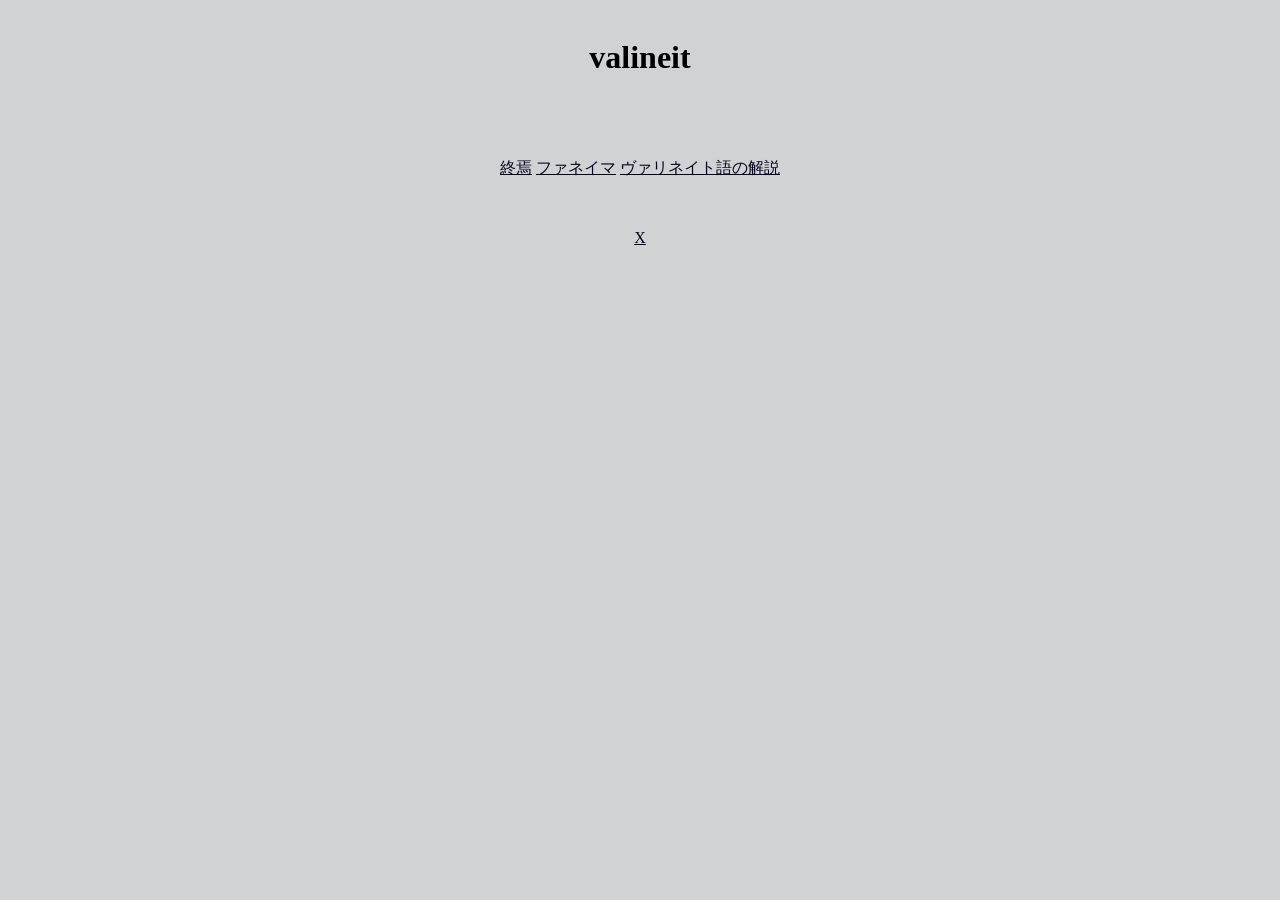
<file: index.html>
<!DOCTYPE html>
<html lang="ja">
    <body>
        <link rel="stylesheet" type="text/css" href="style.css">
        <head>
            <meta charset="UTF-8">
            <meta name="viewport" content="width=device-width, initial-scale=1.0">
            <title>valineit</title>
        </head>

    <header>
            <h1 id="h1">valineit</h1>
    </header>

    <div class="content" id="content">
    </div>

    <div id="links" class="links">
        <!--XXX.html?P=(ページ名)&C=1としてください。-->
        <a href=# onclick="pageOpen('01','01')">終焉</a>
        <a href=# onclick="pageOpen('02','01')">ファネイマ</a>
        <a href=# onclick="pageOpen('03','01')">ヴァリネイト語の解説</a>

    </div>

    <footer>
        <a href="https://x.com/kimiyuuichi_" target="_blank">X</a>
        <script src="chapter.js"></script>
    </footer>
    </body>
</html>
</file>
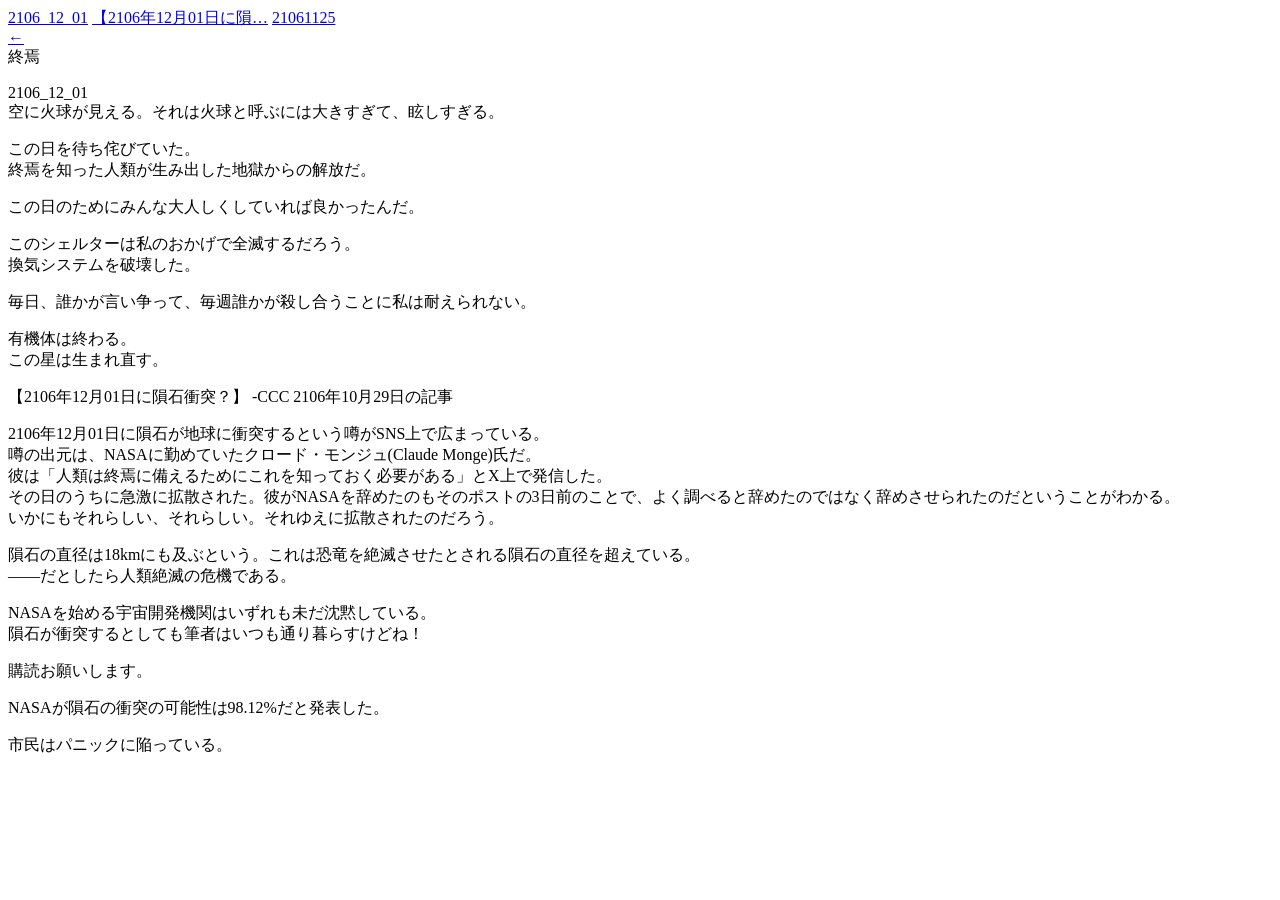
<file: chapters/01.html>
<!DOCTYPE html>
<html lang="ja">

    <div id="pagelinks">
        <a href=# onclick="chapter('01','01')">2106_12_01</a>
        <a href=# onclick="chapter('01','02')">【2106年12月01日に隕…</a>
        <a href=# onclick="chapter('01','03')">21061125</a>
        <br>
        <a href="index.html" target="_self">←</a>
    </div>

    <div id="pageh1">
        終焉
    </div>

    <div id="01">
    <p>2106_12_01<br>
    空に火球が見える。それは火球と呼ぶには大きすぎて、眩しすぎる。</p>
    <p>この日を待ち侘びていた。<br>
    終焉を知った人類が生み出した地獄からの解放だ。</p>
    <p>この日のためにみんな大人しくしていれば良かったんだ。</p>
    <p>このシェルターは私のおかげで全滅するだろう。<br>
    換気システムを破壊した。</p>
    <p>毎日、誰かが言い争って、毎週誰かが殺し合うことに私は耐えられない。</p>
    <p>有機体は終わる。<br>
    この星は生まれ直す。</p>
    </div>

    <div id="02">
        <p>【2106年12月01日に隕石衝突？】 -CCC 2106年10月29日の記事</p>
        <p>2106年12月01日に隕石が地球に衝突するという噂がSNS上で広まっている。<br>
        噂の出元は、NASAに勤めていたクロード・モンジュ(Claude Monge)氏だ。<br>
        彼は「人類は終焉に備えるためにこれを知っておく必要がある」とX上で発信した。<br>
        その日のうちに急激に拡散された。彼がNASAを辞めたのもそのポストの3日前のことで、よく調べると辞めたのではなく辞めさせられたのだということがわかる。<br>
        いかにもそれらしい、それらしい。それゆえに拡散されたのだろう。</p>
        <p>隕石の直径は18kmにも及ぶという。これは恐竜を絶滅させたとされる隕石の直径を超えている。<br>
        ——だとしたら人類絶滅の危機である。</p>
        <p>NASAを始める宇宙開発機関はいずれも未だ沈黙している。<br>
        隕石が衝突するとしても筆者はいつも通り暮らすけどね！</p>
        <p>購読お願いします。</p>
    </div>

    <div id="03">
        <p>NASAが隕石の衝突の可能性は98.12%だと発表した。</p>
        <p>市民はパニックに陥っている。</p>
    </div>
</html>
</file>
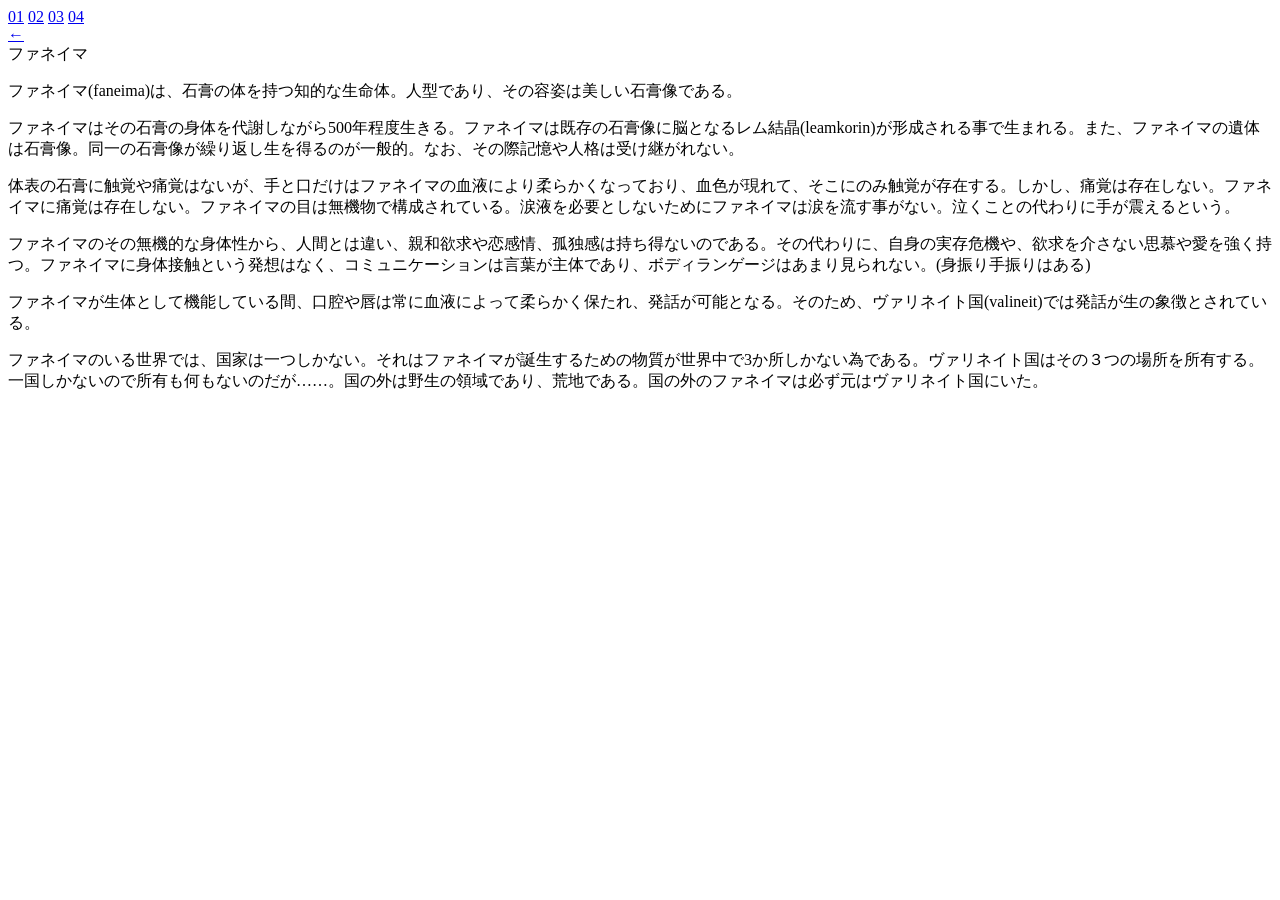
<file: chapters/02.html>
<!DOCTYPE html>
<html lang="ja">
    <div id="pagelinks">
        <a href=# onclick="chapter('02','01')">01</a>
        <a href=# onclick="chapter('02','02')">02</a>
        <a href=# onclick="chapter('02','03')">03</a>
        <a href=# onclick="chapter('02','04')">04</a>
        <br>
        <a href="index.html" target="_self">←</a>
    </div>

    <div id="pageh1">
        ファネイマ
    </div>
    <div id="01">
        <p>ファネイマ(faneima)は、石膏の体を持つ知的な生命体。人型であり、その容姿は美しい石膏像である。</p>
    </div>

    <div id="02">
        <p>ファネイマはその石膏の身体を代謝しながら500年程度生きる。ファネイマは既存の石膏像に脳となるレム結晶(leamkorin)が形成される事で生まれる。また、ファネイマの遺体は石膏像。同一の石膏像が繰り返し生を得るのが一般的。なお、その際記憶や人格は受け継がれない。</p>
        <p>体表の石膏に触覚や痛覚はないが、手と口だけはファネイマの血液により柔らかくなっており、血色が現れて、そこにのみ触覚が存在する。しかし、痛覚は存在しない。ファネイマに痛覚は存在しない。ファネイマの目は無機物で構成されている。涙液を必要としないためにファネイマは涙を流す事がない。泣くことの代わりに手が震えるという。</p>
    </div>

    <div id="03">
        <p>ファネイマのその無機的な身体性から、人間とは違い、親和欲求や恋感情、孤独感は持ち得ないのである。その代わりに、自身の実存危機や、欲求を介さない思慕や愛を強く持つ。ファネイマに身体接触という発想はなく、コミュニケーションは言葉が主体であり、ボディランゲージはあまり見られない。(身振り手振りはある)</p>
        <p>ファネイマが生体として機能している間、口腔や唇は常に血液によって柔らかく保たれ、発話が可能となる。そのため、ヴァリネイト国(valineit)では発話が生の象徴とされている。</p>
    </div>

    <div id="04">
        <p>ファネイマのいる世界では、国家は一つしかない。それはファネイマが誕生するための物質が世界中で3か所しかない為である。ヴァリネイト国はその３つの場所を所有する。一国しかないので所有も何もないのだが……。国の外は野生の領域であり、荒地である。国の外のファネイマは必ず元はヴァリネイト国にいた。</p>
    </div>
</html>
</file>
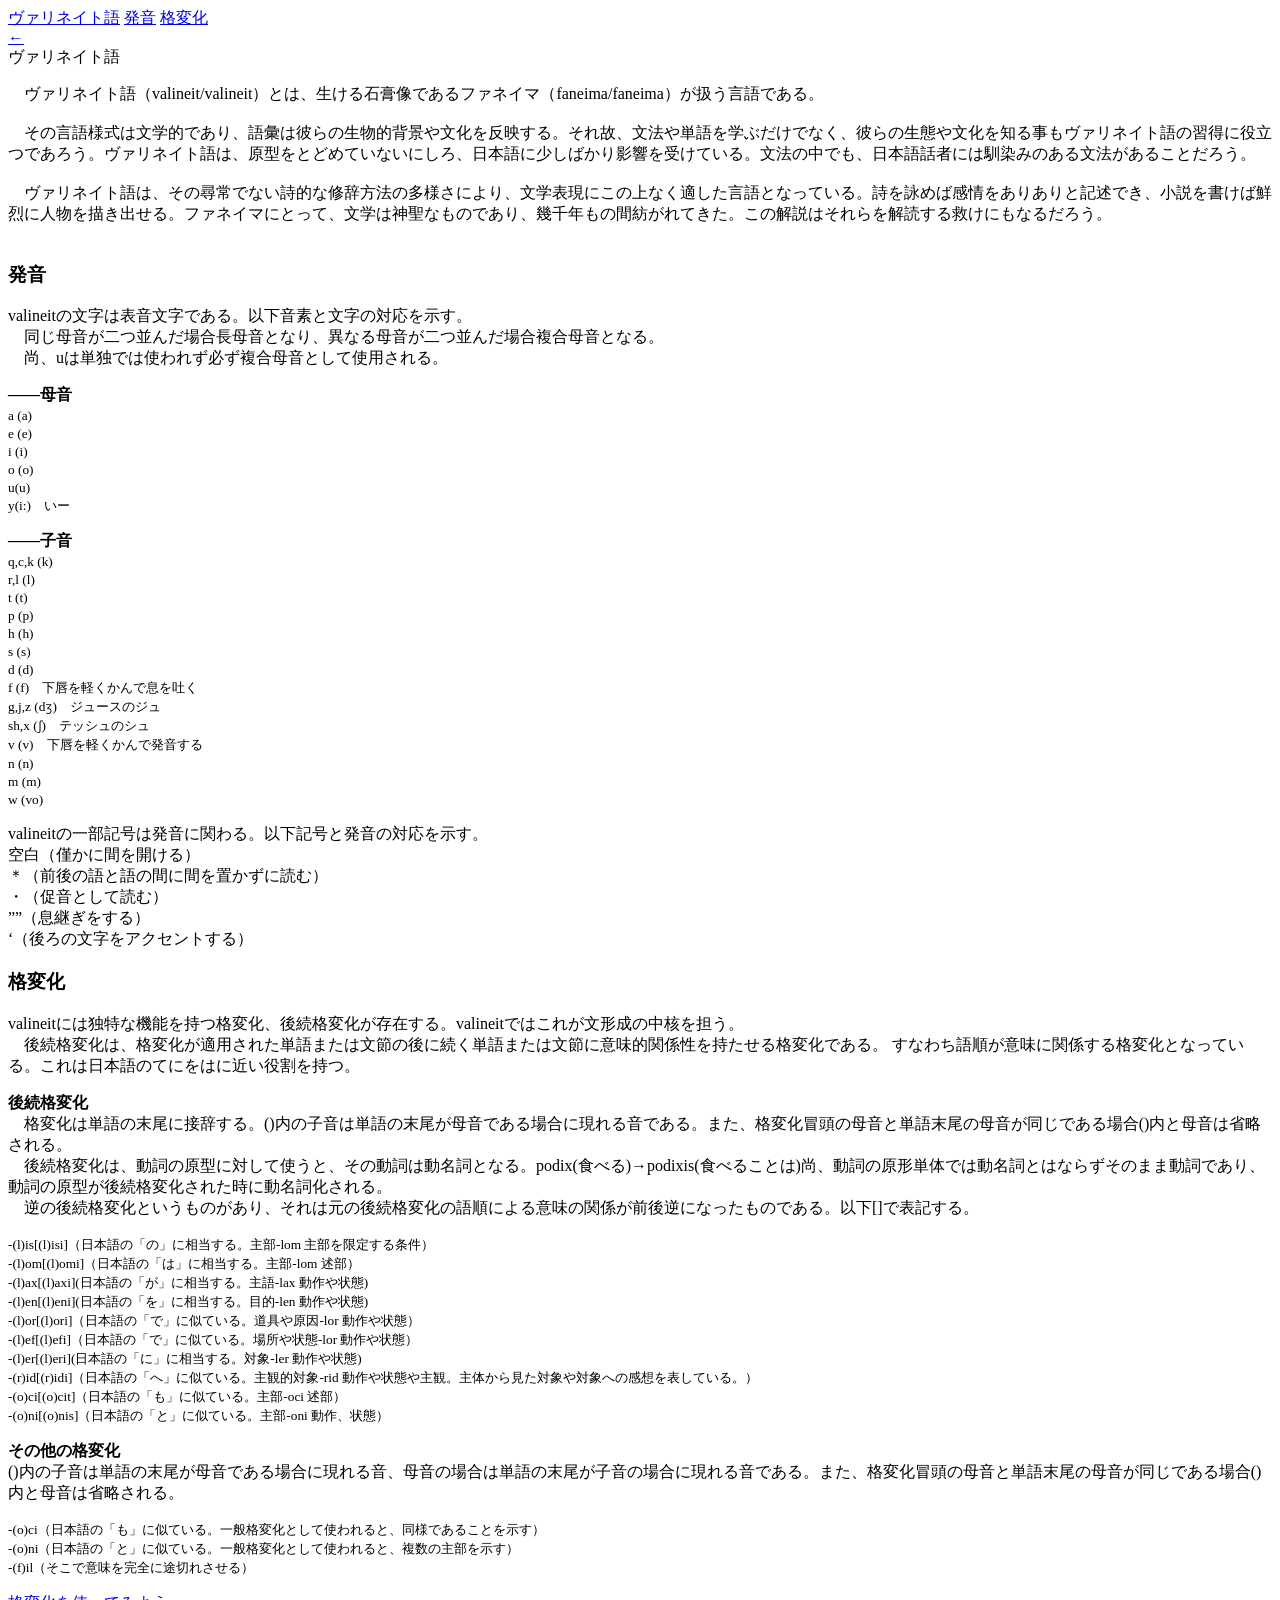
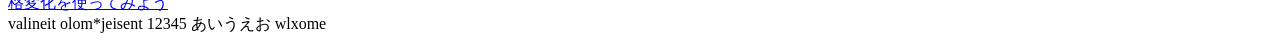
<file: chapters/03.html>
<!DOCTYPE html>
<html lang="ja">

    <div id="pagelinks">
        <!--リンク、(ページ名,チャプター数)-->
        <a href=# onclick="chapter('03','01')">ヴァリネイト語</a>
        <a href=# onclick="chapter('03','02')">発音</a>
        <a href=# onclick="chapter('03','03')">格変化</a>
        <br>
        <a href="index.html" target="_self">←</a>
    </div>

    <div id="pageh1">
        ヴァリネイト語
    </div>

    <div id="01">
        <p>
        　ヴァリネイト語（valineit/<span class="v">valineit</span>）とは、生ける石膏像であるファネイマ（faneima/<span class="v">faneima</span>）が扱う言語である。<br><br>
        　その言語様式は文学的であり、語彙は彼らの生物的背景や文化を反映する。それ故、文法や単語を学ぶだけでなく、彼らの生態や文化を知る事もヴァリネイト語の習得に役立つであろう。ヴァリネイト語は、原型をとどめていないにしろ、日本語に少しばかり影響を受けている。文法の中でも、日本語話者には馴染みのある文法があることだろう。<br><br>
        　ヴァリネイト語は、その尋常でない詩的な修辞方法の多様さにより、文学表現にこの上なく適した言語となっている。詩を詠めば感情をありありと記述でき、小説を書けば鮮烈に人物を描き出せる。ファネイマにとって、文学は神聖なものであり、幾千年もの間紡がれてきた。この解説はそれらを解読する救けにもなるだろう。<br><br>
        </p>

    </div>

    <div id="02">
    <h3>発音</h3>
<p>valineitの文字は表音文字である。以下音素と文字の対応を示す。<br>
　同じ母音が二つ並んだ場合長母音となり、異なる母音が二つ並んだ場合複合母音となる。<br>
　尚、uは単独では使われず必ず複合母音として使用される。</p>

<p><b>——母音</b><br>
    <small>
a (a)<br>
e (e)<br>
i (i)<br>
o (o)<br>
u(u)<br>
y(i:)　いー</small></p>

<p><b>——子音</b><br>
    <small>
q,c,k (k)<br>
r,l (l)<br>
t (t)<br>
p (p)<br>
h (h)<br>
s (s)<br>
d (d)<br>
f (f)　下唇を軽くかんで息を吐く<br>
g,j,z (dʒ)　ジュースのジュ<br>
sh,x (ʃ)　テッシュのシュ<br>
v (v)　下唇を軽くかんで発音する<br>
n (n)<br>
m (m)<br>
w (vo)</small></p>

<p>valineitの一部記号は発音に関わる。以下記号と発音の対応を示す。<br>
空白（僅かに間を開ける）<br>
＊（前後の語と語の間に間を置かずに読む）<br>
・（促音として読む）<br>
””（息継ぎをする）<br>
‘（後ろの文字をアクセントする）</p>
    </div>

    <div id="03">
        <h3>格変化</h3>
    <p>valineitには独特な機能を持つ格変化、後続格変化が存在する。valineitではこれが文形成の中核を担う。<br>
    　後続格変化は、格変化が適用された単語または文節の後に続く単語または文節に意味的関係性を持たせる格変化である。
    すなわち語順が意味に関係する格変化となっている。これは日本語のてにをはに近い役割を持つ。</p>
    <p><b>後続格変化</b><br>
    　格変化は単語の末尾に接辞する。()内の子音は単語の末尾が母音である場合に現れる音である。また、格変化冒頭の母音と単語末尾の母音が同じである場合()内と母音は省略される。<br>
    　後続格変化は、動詞の原型に対して使うと、その動詞は動名詞となる。podix(食べる)→podixis(食べることは)尚、動詞の原形単体では動名詞とはならずそのまま動詞であり、動詞の原型が後続格変化された時に動名詞化される。<br>
    　逆の後続格変化というものがあり、それは元の後続格変化の語順による意味の関係が前後逆になったものである。以下[]で表記する。</p>
    <p>
        <small>
-(l)is[(l)isi]（日本語の「の」に相当する。主部-lom 主部を限定する条件）<br>
-(l)om[(l)omi]（日本語の「は」に相当する。主部-lom 述部） <br>
-(l)ax[(l)axi](日本語の「が」に相当する。主語-lax 動作や状態)<br>
-(l)en[(l)eni](日本語の「を」に相当する。目的-len 動作や状態)<br>
-(l)or[(l)ori]（日本語の「で」に似ている。道具や原因-lor 動作や状態）<br>
-(l)ef[(l)efi]（日本語の「で」に似ている。場所や状態-lor 動作や状態）<br>
-(l)er[(l)eri](日本語の「に」に相当する。対象-ler 動作や状態)<br>
-(r)id[(r)idi]（日本語の「へ」に似ている。主観的対象-rid 動作や状態や主観。主体から見た対象や対象への感想を表している。）<br>
-(o)ci[(o)cit]（日本語の「も」に似ている。主部-oci 述部）<br>
-(o)ni[(o)nis]（日本語の「と」に似ている。主部-oni 動作、状態）
        </small>
    </p>
    <p><b>その他の格変化</b><br>
    ()内の子音は単語の末尾が母音である場合に現れる音、母音の場合は単語の末尾が子音の場合に現れる音である。また、格変化冒頭の母音と単語末尾の母音が同じである場合()内と母音は省略される。</p>
    <p>
        <small>
-(o)ci（日本語の「も」に似ている。一般格変化として使われると、同様であることを示す）<br>
-(o)ni（日本語の「と」に似ている。一般格変化として使われると、複数の主部を示す）<br>
-(f)il（そこで意味を完全に途切れさせる）
        </small>
    </p>
    <a href=# onclick="chapter('03','031')">格変化を使ってみよう</a>
    </div>

    <div id="031">
        <span class="v">valineit olom*jeisent 12345</span>
        <span>あいうえお wlxome</span>
    </div>
</html>
</file>
<file: style.css>
div.links{
    width:360px;
    margin: 0 auto;
    text-align: center;
    margin-bottom: 50px;
}

.content{
    width:360px;
    margin: 0 auto;
    font-family:BIZ UD明朝;
    margin-bottom: 50px;
    text-align: left;
}

a{
    color:rgb(7, 3, 31);
}

html{
    background-color: rgb(208, 210, 211);
      display: flex;
  justify-content: center;
}
body{
    background-color: rgb(208, 210, 211);
        width:360px;
}

header{
    text-align: center;
    padding: 10px;
    font-family: serif;
    width:340px;
}

footer{
    text-align: center;
    width:360px;
}

button {
    background-color: #181818;
    color:white;
    border-radius: 7px;
    font-family: BIZ UD明朝;
}

small {
    color:rgb(12, 77, 15);
}

@font-face {
    font-family: 'valineit-font';
    src: url(./font/Valineit_v3-Regular.ttf);
}

.v {
    font-family: valineit-font;
    font-size: 22px;
}
</file>
